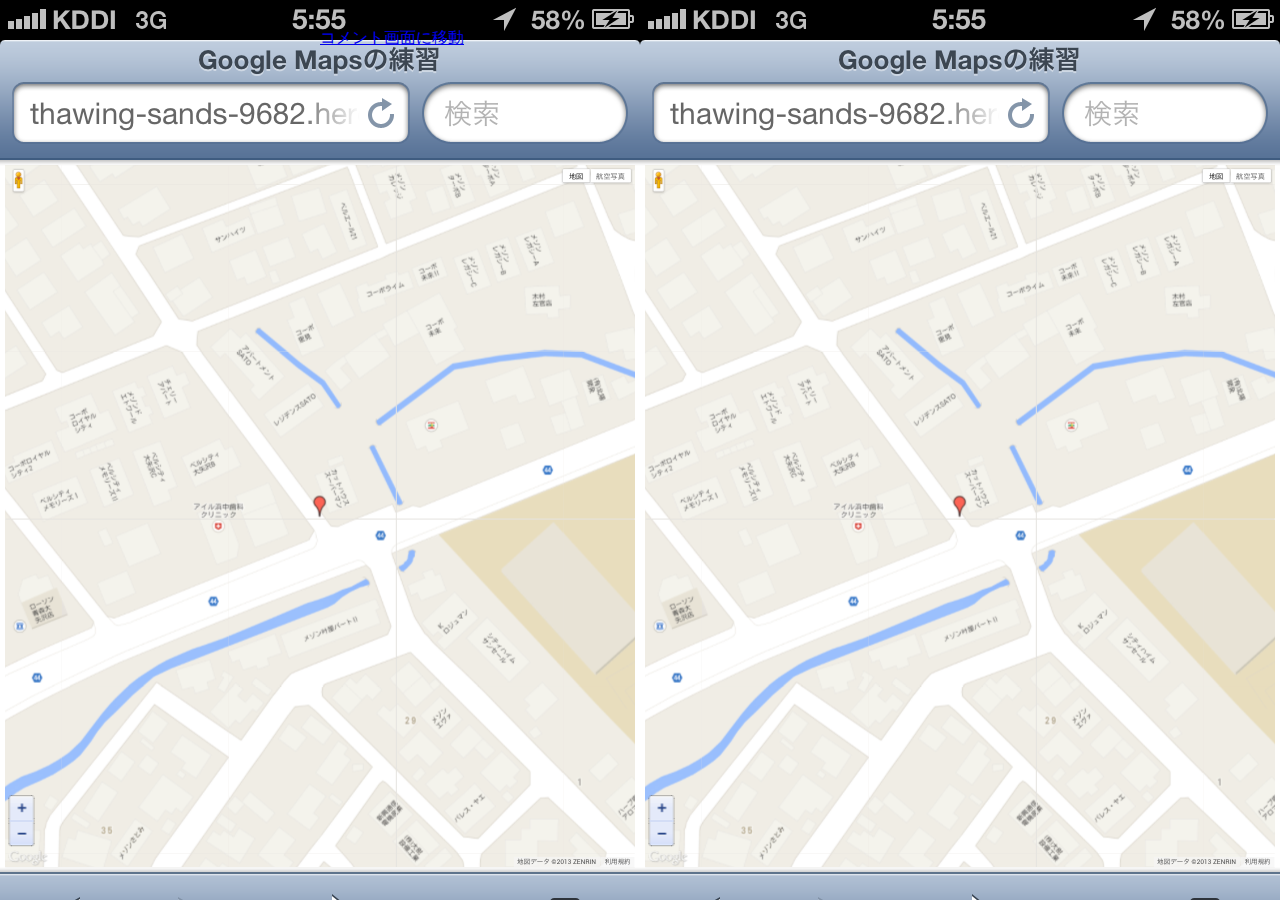
<file: comment.html>
<!DOCTYPE html PUBLIC "-//W3C//DTD XHTML 1.0 Transitional//EN" "http://www.w3.org/TR/xhtml1/DTD/xhtml1-transitional.dtd">
<meta http-equiv="content-type" content="text/html; charset=utf-8" />
<link rel="stylesheet" type="text/css" href="move.css" media="all" />

<head>
	<meta charset="UTF-8">
    <title>スライドダウン</title>
</head>

<body>
	<div id="pagemove">
		<a href="comment_vision.png" data-transition="slidedown">コメント画面に移動</a>
	</div>
</body>


</html>
</file>
<file: move.css>
@charset "utf-8";

body {
	background-image:url(IMG_0462.PNG);
}

#pagemove {
	margin: 0 auto;
	padding: 20px 0;
	width: 640px;
}
</file>
